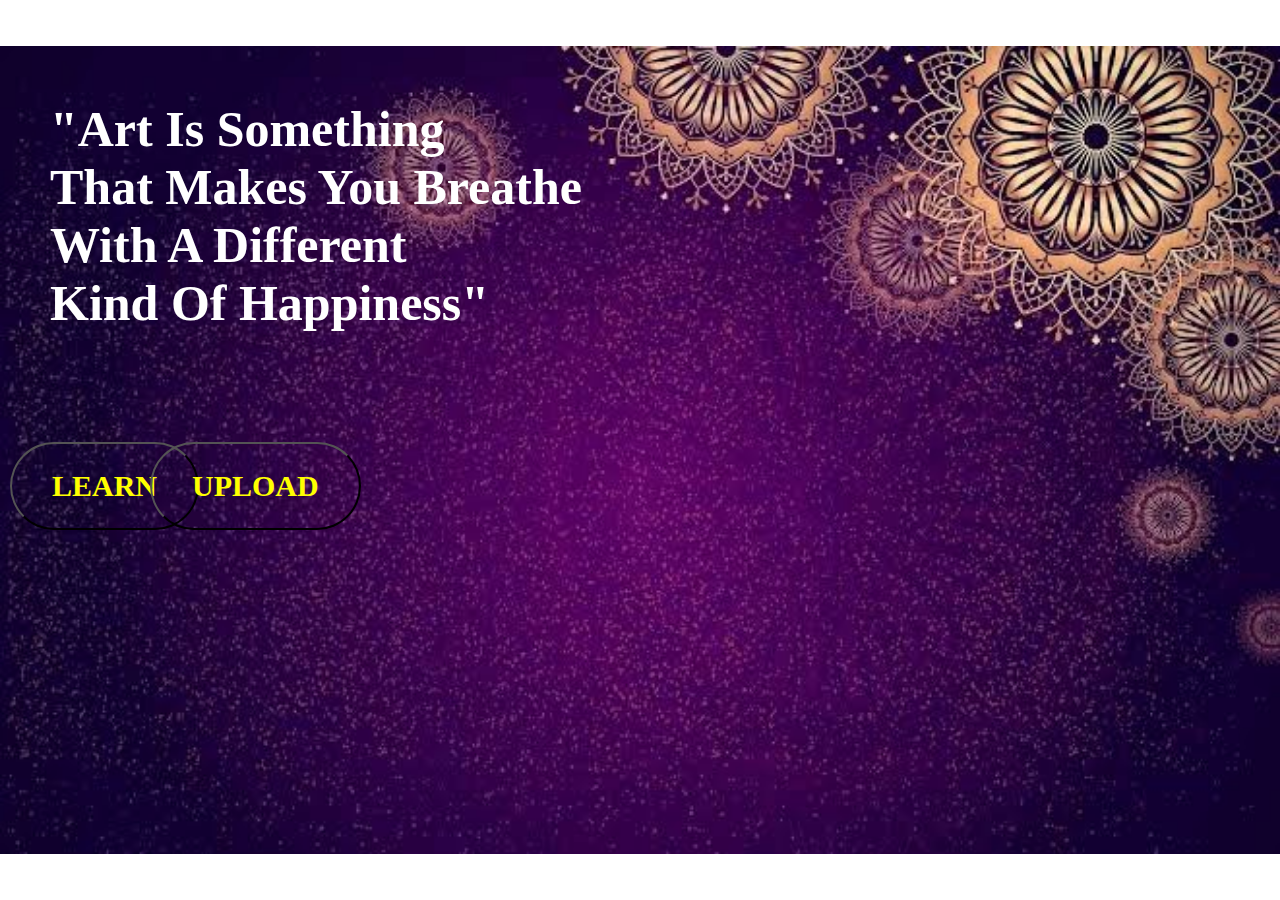
<file: artistic.html>
<!DOCTYPE html>
<html lang="en">
<head>
    <title>Photography</title>
    <link rel="stylesheet" href="art1.css">
</head>
<body>
    <p>
        <strong class="hello">"Art Is Something</br>  That Makes You Breathe </br> With A Different </br>Kind Of Happiness"</strong>
    </p>
    <div class="hope">
        <button class="btn btn1">LEARN</button>
    </div>
    <div class="yes">
        <button class="btn btn2">UPLOAD</button>
    </div>
</body>
</html>
</file>
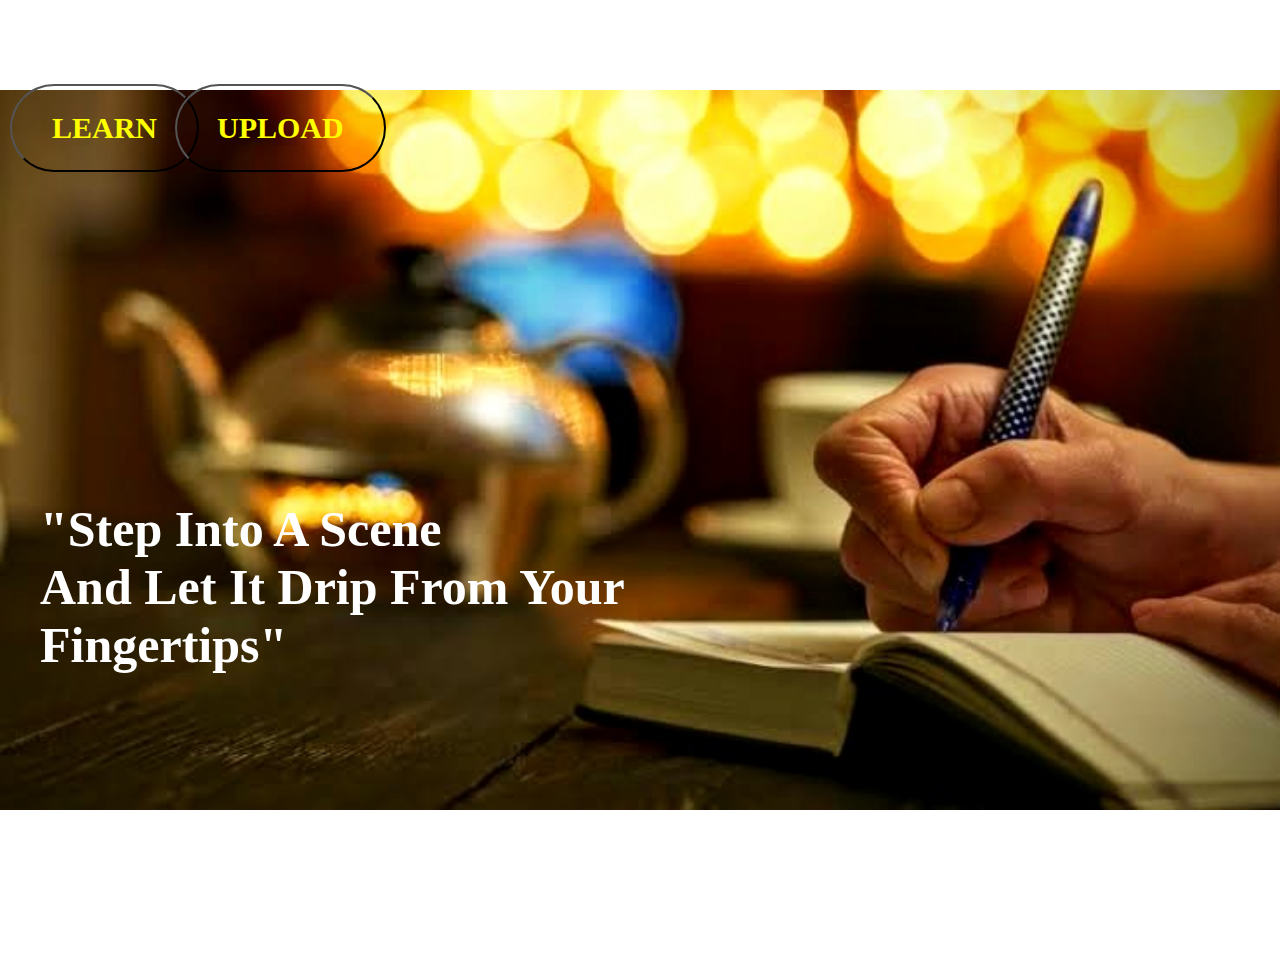
<file: blogs.html>
<!DOCTYPE html>
<html lang="en">
<head>
    <title>Blog</title>
    <link rel="stylesheet" href="b1.0.css">
</head>
<body>
    <p>
        <strong class="hello">"Step Into A Scene</br> And Let It Drip From Your</br> Fingertips"</strong>
    </p>
    <div class="hope">
        <button class="btn btn1">LEARN</button>
    </div>
    <div class="yes">
        <button class="btn btn2">UPLOAD</button>
    </div>
</body>
</html>
</file>
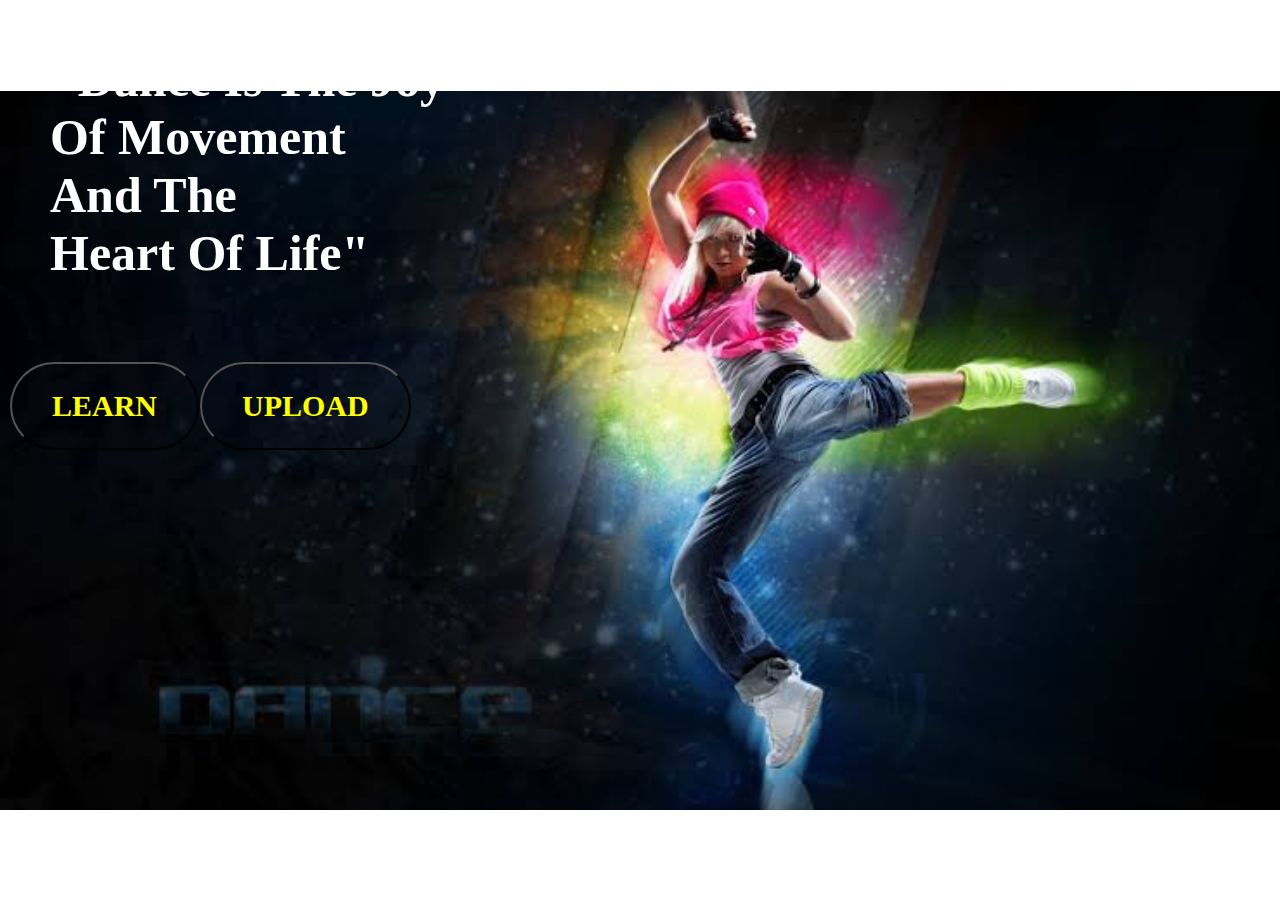
<file: dancing.html>
<!DOCTYPE html>
<html lang="en">
<head>
    <title>Photography</title>
    <link rel="stylesheet" href="disco.css">
</head>
<body>
    <p>
        <strong class="hello">"Dance Is The Joy</br> Of Movement </br>And The </br> Heart Of Life"</strong>
    </p>
    <div class="hope">
        <button class="btn btn1">LEARN</button>
    </div>
    <div class="yes">
        <button class="btn btn2">UPLOAD</button>
    </div>
</body>
</html>
</file>
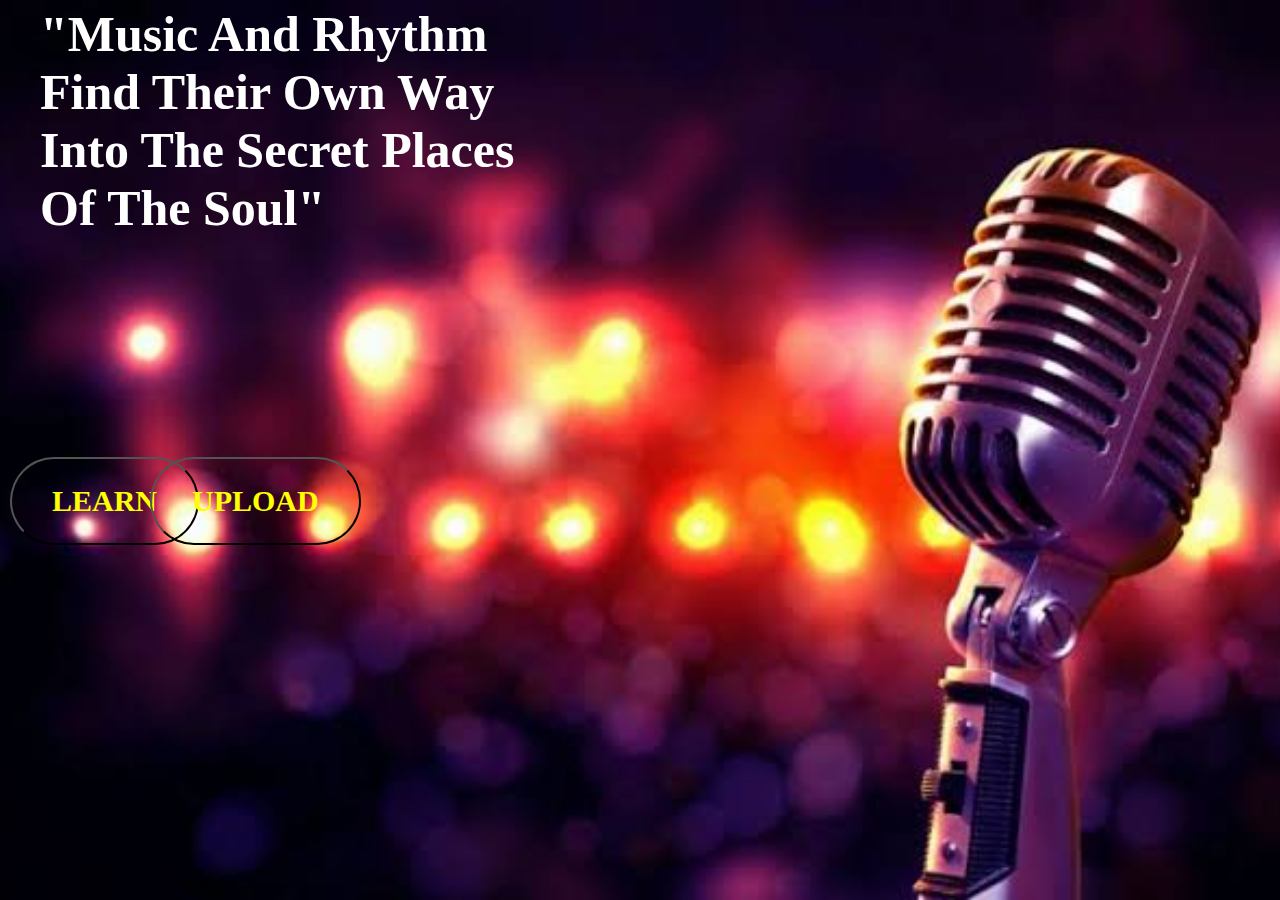
<file: musics.html>
<!DOCTYPE html>
<html lang="en">
<head>
    <title>Music</title>
    <link rel="stylesheet" href="m1.0.css">
</head>
<body>
    <p>
    <strong class="hello">"Music And Rhythm </br>Find Their Own Way </br>Into The Secret Places</br> Of The Soul"</strong>
        </p>
        <div class="hope">
            <button class="btn btn1">LEARN</button>
        </div>
        <div class="yes">
            <button class="btn btn2">UPLOAD</button>
        </div>
</body>
</html>
</file>
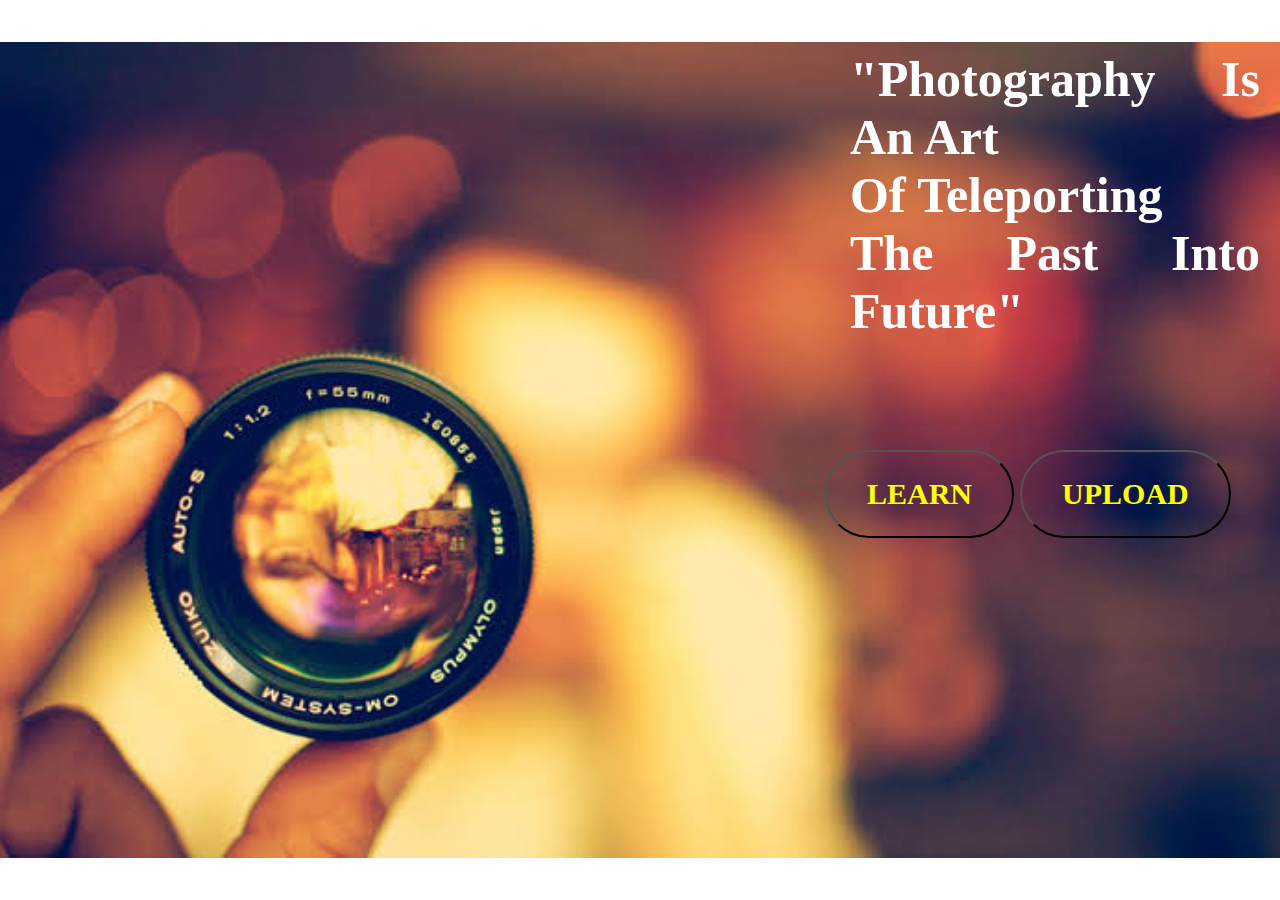
<file: photography.html>
<!DOCTYPE html>
<html lang="en">
<head>
    <title>Photography</title>
    <link rel="stylesheet" href="photo.css">
</head>
<body>
    <p>
        <strong class="hello">"Photography Is An Art</br> Of Teleporting </br> The Past Into Future"</strong>
    </p>
    <div class="hope">
        <button class="btn btn1">LEARN</button>
    </div>
    <div class="yes">
        <button class="btn btn2">UPLOAD</button>
    </div>
</body>
</html>
</file>
<file: art1.css>
*{
    margin: 0;
    padding: 0;
    font-family: sans-serif;
}
body{
    width: 100%;
    height: 100vh;
    /* background-color: peachpuff; */
    /* background-color: white; */
    background-image: url("mandala1.jpg");
                background-repeat: no-repeat ;
                background-size: 100%;
    background-position: center;
    position: relative;
}
p{
    padding-left: 50px;
    padding-top: 100px;
    padding-right: 20px;
    text-align: justify;
    
}
.hello{
    font-family: 'Times New Roman', Times, serif;
    color: white;
    font-size: 50px;
    text-align: center;
}
.hope{
    text-align: center;
    margin-top: 100px;
    margin-right: 1400px;

}
.yes{
    text-align: center;
    margin-top: 100px;
    margin-right: 1000px;
}
.btn{
    border: 3px solid bl;
    background: none;
    padding: 25px 40px;
    font-size: 30px;
    font-weight: bolder;
    font-family: 'Times New Roman', Times, serif;
    cursor: pointer;
    margin: 10px;
    transition: 0.8s;
    position: absolute;
    overflow: hidden;
}
.btn1,.btn{
    color: yellow;
    border-radius: 60px;
}
.btn1:hover,.btn2:hover{
    color: yellow;
    text-shadow: 1.5px 1.5px black;
}
.btn::before{
    content: "";
    width: 100%;
    height: 0%;
    position: absolute;
     /* background-color: yellow;  */
    background-image:radial-gradient(circle at top left,purple,white);
    opacity: 0.5;
    top:100%;
    left: 0;
    z-index: -1;
    transition: 0.8s;
    }
.btn::after{
    content: "";
    width: 100%;
    height: 100%;
    position: absolute;
    background-image:radial-gradient(circle at top left,rgb(250, 64, 95),yellow,red);
    top:-100%;
    left: 0;
    z-index: -1;
    transition: 0.3s;
    transition-delay: .2s;
    }
.btn1::before,.btn2::before{
        top: 0;
        border-radius: 0 0 50% 50%;
    }
.btn1:hover::before,.btn2:hover::before{
        height: 180%;
    }
</file>
<file: b1.0.css>
*{
    margin: 0;
    padding: 0;
    font-family: sans-serif;
}
body{
    width: 100%;
    height: 100vh;
    /* background-color: peachpuff; */
    /* background-color: white; */
    background-image: url("bgedit.jpg");
                background-repeat: no-repeat ;
                background-size: 100%;
    background-position: center;
    position: relative;
}
p{
    padding: 500px 40px 300px 40px;
    text-align: justify;
    
}
.hello{
    font-family: 'Times New Roman', Times, serif;
    color: white;
    font-size: 50px;
    text-align: center;
}
.hope{
    text-align: center;
    margin-top: -900px;
    margin-right: 1350px; 

}
.yes{
    text-align: center;
    margin-top: -900px;
    margin-right: 950px;
}
.btn{
    border: 3px solid bl;
    background: none;
    padding: 25px 40px;
    font-size: 30px;
    font-weight: bolder;
    font-family: 'Times New Roman', Times, serif;
    cursor: pointer;
    margin: 10px;
    transition: 0.8s;
    position: absolute;
    overflow: hidden;
}
.btn1,.btn{
    color: yellow;
    border-radius: 60px;
}
.btn1:hover,.btn2:hover{
    color: yellow;
    text-shadow: 1.5px 1.5px black;
}
.btn::before{
    content: "";
    width: 100%;
    height: 0%;
    position: absolute;
     /* background-color: yellow;  */
    background-image:radial-gradient(circle at top left,red,blue);
    opacity: 0.5;
    top:100%;
    left: 0;
    z-index: -1;
    transition: 0.8s;
    }
.btn::after{
    content: "";
    width: 100%;
    height: 100%;
    position: absolute;
    background-image:radial-gradient(circle at top left,rgb(250, 64, 95),yellow,red);
    top:-100%;
    left: 0;
    z-index: -1;
    transition: 0.3s;
    transition-delay: .2s;
    }
.btn1::before,.btn2::before{
        top: 0;
        border-radius: 0 0 50% 50%;
    }
.btn1:hover::before,.btn2:hover::before{
        height: 180%;
    }
</file>
<file: disco.css>
*{
    margin: 0;
    padding: 0;
    font-family: sans-serif;
}
body{
    width: 100%;
    height: 100vh;
    /* background-color: peachpuff; */
    /* background-color: white; */
    background-image: url("donce.jpg");
                background-repeat: no-repeat ;
                background-size: 100%;
    background-position: center;
    position: relative;
}
p{
    padding-left: 50px;
    padding-top: 50px;
    padding-right: 20px;
    text-align: justify;
    
}
.hello{
    font-family: 'Times New Roman', Times, serif;
    color: white;
    font-size: 50px;
    text-align: center;
}
.hope{
    text-align: center;
    margin-top: 70px;
    margin-right: 1300px; 

}
.yes{
    text-align: center;
    margin-right: 900px;
}
.btn{
    border: 3px solid bl;
    background: none;
    padding: 25px 40px;
    font-size: 30px;
    font-weight: bolder;
    font-family: 'Times New Roman', Times, serif;
    cursor: pointer;
    margin: 10px;
    transition: 0.8s;
    position: absolute;
    overflow: hidden;
}
.btn1,.btn{
    color: yellow;
    border-radius: 60px;
}
.btn1:hover,.btn2:hover{
    color: yellow;
    text-shadow: 1.5px 1.5px black;
}
.btn::before{
    content: "";
    width: 100%;
    height: 0%;
    position: absolute;
    background-image:radial-gradient(circle at top left,rgb(190, 54, 107),blue,black);
    opacity: 0.5;
    top:100%;
    left: 0;
    z-index: -1;
    transition: 0.8s;
    }
.btn::after{
    content: "";
    width: 100%;
    height: 100%;
    position: absolute;
    background-image:radial-gradient(circle at top left,rgb(250, 64, 95),yellow,red);
    top:-100%;
    left: 0;
    z-index: -1;
    transition: 0.3s;
    transition-delay: .2s;
    }
.btn1::before,.btn2::before{
        top: 0;
        border-radius: 0 0 50% 50%;
    }
.btn1:hover::before,.btn2:hover::before{
        height: 180%;
    }
</file>
<file: m1.0.css>
*{
    margin: 0;
    padding: 0;
    font-family: sans-serif;
}
body{
    top: 0;
    left: 0;
    width: 100%;
    height: 100vh;
    /* background-color: peachpuff; */
    /* background-color: white; */
    background-image: url("msc1.jpg");
                background-repeat: no-repeat ;
                /* background-size: 100%; */
    background-position: center;
    position: relative;
    background-size: cover;
}
p{
    padding: 5px 40px 300px 40px;
    text-align: justify;
    
}
.hello{
    font-family: 'Times New Roman', Times, serif;
    color: white;
    font-size: 50px;
    text-align: center;
}
.hope{
    text-align: center;
    margin-top: -90px;
    margin-right: 1350px; 

}
.yes{
    text-align: center;
    margin-top: -90px;
    margin-right: 1000px;
}
.btn{
    border: 3px solid bl;
    background: none;
    padding: 25px 40px;
    font-size: 30px;
    font-weight: bolder;
    font-family: 'Times New Roman', Times, serif;
    cursor: pointer;
    margin: 10px;
    transition: 0.8s;
    position: absolute;
    overflow: hidden;
}
.btn1,.btn{
    color: yellow;
    border-radius: 60px;
}
.btn1:hover,.btn2:hover{
    color: yellow;
    text-shadow: 1.5px 1.5px black;
}
.btn::before{
    content: "";
    width: 100%;
    height: 0%;
    position: absolute;
     /* background-color: yellow; */
    background-image:radial-gradient(circle at top left,purple,red);
    opacity: 0.5;
    top:100%;
    left: 0;
    z-index: -1;
    transition: 0.8s;
    }
.btn::after{
    content: "";
    width: 100%;
    height: 100%;
    position: absolute;
    background-image:radial-gradient(circle at top left,rgb(250, 64, 95),yellow,red);
    top:-100%;
    left: 0;
    z-index: -1;
    transition: 0.3s;
    transition-delay: .2s;
    }
.btn1::before,.btn2::before{
        top: 0;
        border-radius: 0 0 50% 50%;
    }
.btn1:hover::before,.btn2:hover::before{
        height: 180%;
    }
</file>
<file: photo.css>
*{
    margin: 0;
    padding: 0;
    font-family: sans-serif;
}
body{
    width: 100%;
    height: 100vh;
    /* background-color: peachpuff; */
    /* background-color: white; */
    background-image: url("lens.jpg");
                background-repeat: no-repeat ;
                background-size: 100%;
    background-position: center;
    position: relative;
}
p{
    padding-left: 850px;
    padding-top: 50px;
    padding-right: 20px;
    text-align: justify;
    
}
.hello{
    font-family: 'Times New Roman', Times, serif;
    color: white;
    font-size: 50px;
    text-align: center;
}
.hope{
    text-align: center;
    margin-top: 100px;
    margin-left: 350px;

}
.yes{
    text-align: center;
    margin-top: 100px;
    margin-left: 740px;
}
.btn{
    border: 3px solid bl;
    background: none;
    padding: 25px 40px;
    font-size: 30px;
    font-weight: bolder;
    font-family: 'Times New Roman', Times, serif;
    cursor: pointer;
    margin: 10px;
    transition: 0.8s;
    position: absolute;
    overflow: hidden;
}
.btn1,.btn{
    color: yellow;
    border-radius: 60px;
}
.btn1:hover,.btn2:hover{
    color: yellow;
    text-shadow: 1.5px 1.5px black;
}
.btn::before{
    content: "";
    width: 100%;
    height: 0%;
    position: absolute;
     /* background-color: yellow;  */
    background-image:radial-gradient(circle at top left,red,yellow,black,orange,white);
    opacity: 0.5;
    top:100%;
    left: 0;
    z-index: -1;
    transition: 0.8s;
    }
.btn::after{
    content: "";
    width: 100%;
    height: 100%;
    position: absolute;
    background-image:radial-gradient(circle at top left,rgb(250, 64, 95),yellow,red);
    top:-100%;
    left: 0;
    z-index: -1;
    transition: 0.3s;
    transition-delay: .2s;
    }
.btn1::before,.btn2::before{
        top: 0;
        border-radius: 0 0 50% 50%;
    }
.btn1:hover::before,.btn2:hover::before{
        height: 180%;
    }
</file>
